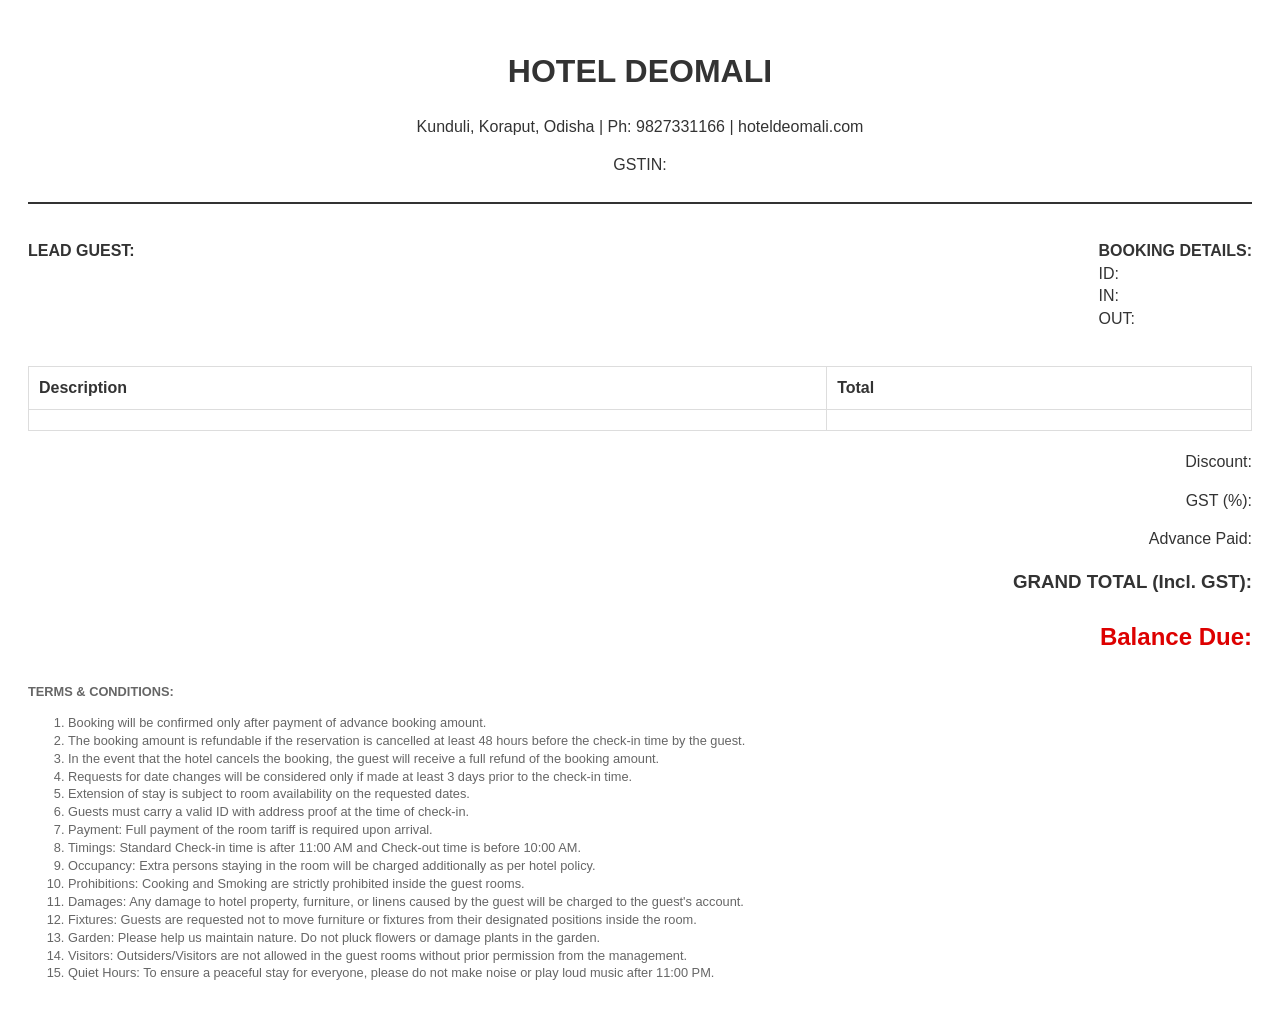
<file: invoice_template.html>
<!DOCTYPE html>
<html lang="en">
<head>
    <meta charset="UTF-8">
    <title>Invoice | Hotel Deomali</title>
    <style>
        body { font-family: sans-serif; padding: 20px; line-height: 1.4; color: #333; }
        .header { text-align: center; border-bottom: 2px solid #333; padding-bottom: 10px; }
        .details { display: flex; justify-content: space-between; margin-top: 20px; }
        table { width: 100%; border-collapse: collapse; margin-top: 20px; }
        th, td { border: 1px solid #ddd; padding: 10px; text-align: left; }
        .summary { text-align: right; margin-top: 20px; }
        .balance-due { color: #d00; font-size: 1.5em; font-weight: bold; }
        .terms { font-size: 0.8em; margin-top: 30px; color: #666; }
    </style>
</head>
<body>
    <div class="header">
        <h1>HOTEL DEOMALI</h1>
        <p>Kunduli, Koraput, Odisha | Ph: 9827331166 | hoteldeomali.com</p>
        <p>GSTIN: <span id="gst_number"></span></p>
    </div>
    <div class="details">
        <div>
            <p><strong>LEAD GUEST:</strong><br><span id="guest_name"></span><br><span id="whatsapp"></span></p>
        </div>
        <div>
            <p><strong>BOOKING DETAILS:</strong><br>ID: <span id="booking_id"></span><br>IN: <span id="check_in"></span><br>OUT: <span id="check_out"></span></p>
        </div>
    </div>
    <table>
        <thead><tr><th>Description</th><th>Total</th></tr></thead>
        <tbody>
            <tr><td id="room_desc"></td><td id="price"></td></tr>
        </tbody>
    </table>
    <div class="summary">
        <p>Discount: <span id="discount"></span></p>
        <p>GST (<span id="gst_percent"></span>%): <span id="gst_amount"></span></p>
        <p>Advance Paid: <span id="advance"></span></p>
        <h3>GRAND TOTAL (Incl. GST): <span id="grand_total"></span></h3>
        <p class="balance-due">Balance Due: <span id="balance"></span></p>
    </div>
    <div class="terms">
        <p><strong>TERMS & CONDITIONS:</strong></p>
        <ol>
            <li>Booking will be confirmed only after payment of advance booking amount.</li>
            <li>The booking amount is refundable if the reservation is cancelled at least 48 hours before the check-in time by the guest.</li>
            <li>In the event that the hotel cancels the booking, the guest will receive a full refund of the booking amount.</li>
            <li>Requests for date changes will be considered only if made at least 3 days prior to the check-in time.</li>
            <li>Extension of stay is subject to room availability on the requested dates.</li>
            <li>Guests must carry a valid ID with address proof at the time of check-in.</li>
            <li>Payment: Full payment of the room tariff is required upon arrival.</li>
            <li>Timings: Standard Check-in time is after 11:00 AM and Check-out time is before 10:00 AM.</li>
            <li>Occupancy: Extra persons staying in the room will be charged additionally as per hotel policy.</li>
            <li>Prohibitions: Cooking and Smoking are strictly prohibited inside the guest rooms.</li>
            <li>Damages: Any damage to hotel property, furniture, or linens caused by the guest will be charged to the guest's account.</li>
            <li>Fixtures: Guests are requested not to move furniture or fixtures from their designated positions inside the room.</li>
            <li>Garden: Please help us maintain nature. Do not pluck flowers or damage plants in the garden.</li>
            <li>Visitors: Outsiders/Visitors are not allowed in the guest rooms without prior permission from the management.</li>
            <li>Quiet Hours: To ensure a peaceful stay for everyone, please do not make noise or play loud music after 11:00 PM.</li>
        </ol>
    </div>
</body>
</html>
</file>
